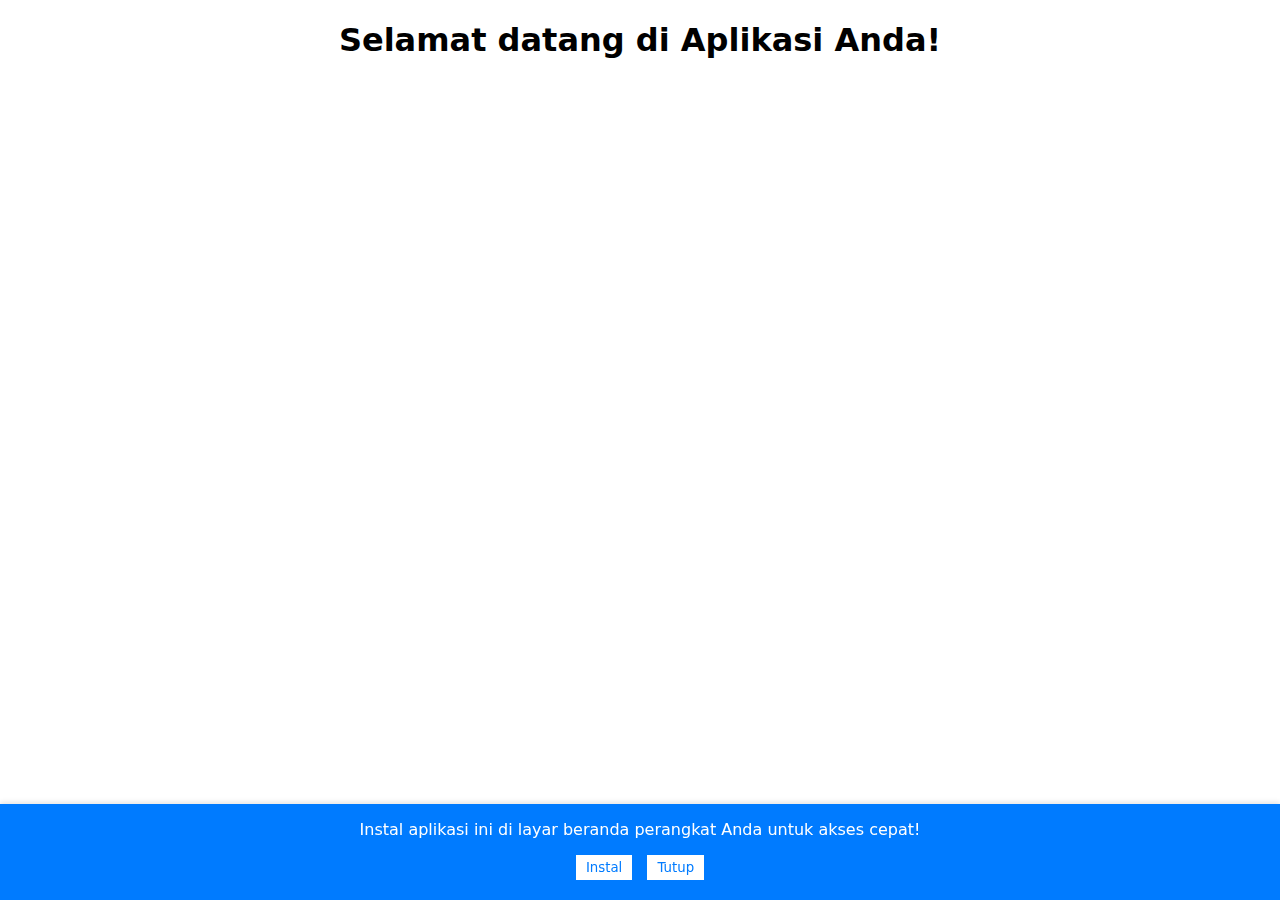
<file: index.html>
<!DOCTYPE html>
<html lang="id-ID">
<head>
	<meta charset="UTF-8">
	<meta name="viewport" content="width=device-width, initial-scale=1.0">

	<!-- Primary Meta Tags -->
	<title>PWA - Kukode</title>
	<meta name="title" content="PWA - Kukode" />
	<meta name="description" content="Progressive Web App atau PWA adalah kombinasi aplikasi web dan aplikasi seluler." />

	<!-- Open Graph / Facebook -->
	<meta property="og:type" content="website" />
	<meta property="og:url" content="https://lab.kukode.com/pwa/" />
	<meta property="og:title" content="PWA - Kukode" />
	<meta property="og:description" content="Progressive Web App atau PWA adalah kombinasi aplikasi web dan aplikasi seluler." />
	<meta property="og:image" content="image/image.png" />

	<!-- Twitter -->
	<meta property="twitter:card" content="summary_large_image" />
	<meta property="twitter:url" content="https://lab.kukode.com/pwa/" />
	<meta property="twitter:title" content="PWA - Kukode" />
	<meta property="twitter:description" content="Progressive Web App atau PWA adalah kombinasi aplikasi web dan aplikasi seluler." />
	<meta property="twitter:image" content="image/image.png" />

	<!-- Meta Tags Generated with https://metatags.io -->

	<!-- PWA -->
	<link rel="manifest" href="manifest.json">
	<link rel="icon" href="favicon.png" type="image/x-icon" />
	<link rel="apple-touch-icon" href="image/icon.png">
	<meta name="theme-color" content="#FFFFFF"/>
	<meta name="apple-mobile-web-app-capable" content="yes">
	<meta name="apple-mobile-web-app-status-bar-style" content="#000000">
	<meta name="apple-mobile-web-app-title" content="PWA - Kukode">
	<meta name="msapplication-TileImage" content="image/icon.png">
	<meta name="msapplication-TileColor" content="#FFFFFF">

	<link rel="apple-touch-startup-image" media="screen and (device-width: 430px) and (device-height: 932px) and (-webkit-device-pixel-ratio: 3) and (orientation: landscape)" href="image/splash_screens/iPhone_15_Pro_Max__iPhone_15_Plus__iPhone_14_Pro_Max_landscape.png">
	<link rel="apple-touch-startup-image" media="screen and (device-width: 393px) and (device-height: 852px) and (-webkit-device-pixel-ratio: 3) and (orientation: landscape)" href="image/splash_screens/iPhone_15_Pro__iPhone_15__iPhone_14_Pro_landscape.png">
	<link rel="apple-touch-startup-image" media="screen and (device-width: 428px) and (device-height: 926px) and (-webkit-device-pixel-ratio: 3) and (orientation: landscape)" href="image/splash_screens/iPhone_14_Plus__iPhone_13_Pro_Max__iPhone_12_Pro_Max_landscape.png">
	<link rel="apple-touch-startup-image" media="screen and (device-width: 390px) and (device-height: 844px) and (-webkit-device-pixel-ratio: 3) and (orientation: landscape)" href="image/splash_screens/iPhone_14__iPhone_13_Pro__iPhone_13__iPhone_12_Pro__iPhone_12_landscape.png">
	<link rel="apple-touch-startup-image" media="screen and (device-width: 375px) and (device-height: 812px) and (-webkit-device-pixel-ratio: 3) and (orientation: landscape)" href="image/splash_screens/iPhone_13_mini__iPhone_12_mini__iPhone_11_Pro__iPhone_XS__iPhone_X_landscape.png">
	<link rel="apple-touch-startup-image" media="screen and (device-width: 414px) and (device-height: 896px) and (-webkit-device-pixel-ratio: 3) and (orientation: landscape)" href="image/splash_screens/iPhone_11_Pro_Max__iPhone_XS_Max_landscape.png">
	<link rel="apple-touch-startup-image" media="screen and (device-width: 414px) and (device-height: 896px) and (-webkit-device-pixel-ratio: 2) and (orientation: landscape)" href="image/splash_screens/iPhone_11__iPhone_XR_landscape.png">
	<link rel="apple-touch-startup-image" media="screen and (device-width: 414px) and (device-height: 736px) and (-webkit-device-pixel-ratio: 3) and (orientation: landscape)" href="image/splash_screens/iPhone_8_Plus__iPhone_7_Plus__iPhone_6s_Plus__iPhone_6_Plus_landscape.png">
	<link rel="apple-touch-startup-image" media="screen and (device-width: 375px) and (device-height: 667px) and (-webkit-device-pixel-ratio: 2) and (orientation: landscape)" href="image/splash_screens/iPhone_8__iPhone_7__iPhone_6s__iPhone_6__4.7__iPhone_SE_landscape.png">
	<link rel="apple-touch-startup-image" media="screen and (device-width: 320px) and (device-height: 568px) and (-webkit-device-pixel-ratio: 2) and (orientation: landscape)" href="image/splash_screens/4__iPhone_SE__iPod_touch_5th_generation_and_later_landscape.png">
	<link rel="apple-touch-startup-image" media="screen and (device-width: 1032px) and (device-height: 1376px) and (-webkit-device-pixel-ratio: 2) and (orientation: landscape)" href="image/splash_screens/13__iPad_Pro_M4_landscape.png">
	<link rel="apple-touch-startup-image" media="screen and (device-width: 1024px) and (device-height: 1366px) and (-webkit-device-pixel-ratio: 2) and (orientation: landscape)" href="image/splash_screens/12.9__iPad_Pro_landscape.png">
	<link rel="apple-touch-startup-image" media="screen and (device-width: 834px) and (device-height: 1210px) and (-webkit-device-pixel-ratio: 2) and (orientation: landscape)" href="image/splash_screens/11__iPad_Pro_M4_landscape.png">
	<link rel="apple-touch-startup-image" media="screen and (device-width: 834px) and (device-height: 1194px) and (-webkit-device-pixel-ratio: 2) and (orientation: landscape)" href="image/splash_screens/11__iPad_Pro__10.5__iPad_Pro_landscape.png">
	<link rel="apple-touch-startup-image" media="screen and (device-width: 820px) and (device-height: 1180px) and (-webkit-device-pixel-ratio: 2) and (orientation: landscape)" href="image/splash_screens/10.9__iPad_Air_landscape.png">
	<link rel="apple-touch-startup-image" media="screen and (device-width: 834px) and (device-height: 1112px) and (-webkit-device-pixel-ratio: 2) and (orientation: landscape)" href="image/splash_screens/10.5__iPad_Air_landscape.png">
	<link rel="apple-touch-startup-image" media="screen and (device-width: 810px) and (device-height: 1080px) and (-webkit-device-pixel-ratio: 2) and (orientation: landscape)" href="image/splash_screens/10.2__iPad_landscape.png">
	<link rel="apple-touch-startup-image" media="screen and (device-width: 768px) and (device-height: 1024px) and (-webkit-device-pixel-ratio: 2) and (orientation: landscape)" href="image/splash_screens/9.7__iPad_Pro__7.9__iPad_mini__9.7__iPad_Air__9.7__iPad_landscape.png">
	<link rel="apple-touch-startup-image" media="screen and (device-width: 744px) and (device-height: 1133px) and (-webkit-device-pixel-ratio: 2) and (orientation: landscape)" href="image/splash_screens/8.3__iPad_Mini_landscape.png">
	<link rel="apple-touch-startup-image" media="screen and (device-width: 430px) and (device-height: 932px) and (-webkit-device-pixel-ratio: 3) and (orientation: portrait)" href="image/splash_screens/iPhone_15_Pro_Max__iPhone_15_Plus__iPhone_14_Pro_Max_portrait.png">
	<link rel="apple-touch-startup-image" media="screen and (device-width: 393px) and (device-height: 852px) and (-webkit-device-pixel-ratio: 3) and (orientation: portrait)" href="image/splash_screens/iPhone_15_Pro__iPhone_15__iPhone_14_Pro_portrait.png">
	<link rel="apple-touch-startup-image" media="screen and (device-width: 428px) and (device-height: 926px) and (-webkit-device-pixel-ratio: 3) and (orientation: portrait)" href="image/splash_screens/iPhone_14_Plus__iPhone_13_Pro_Max__iPhone_12_Pro_Max_portrait.png">
	<link rel="apple-touch-startup-image" media="screen and (device-width: 390px) and (device-height: 844px) and (-webkit-device-pixel-ratio: 3) and (orientation: portrait)" href="image/splash_screens/iPhone_14__iPhone_13_Pro__iPhone_13__iPhone_12_Pro__iPhone_12_portrait.png">
	<link rel="apple-touch-startup-image" media="screen and (device-width: 375px) and (device-height: 812px) and (-webkit-device-pixel-ratio: 3) and (orientation: portrait)" href="image/splash_screens/iPhone_13_mini__iPhone_12_mini__iPhone_11_Pro__iPhone_XS__iPhone_X_portrait.png">
	<link rel="apple-touch-startup-image" media="screen and (device-width: 414px) and (device-height: 896px) and (-webkit-device-pixel-ratio: 3) and (orientation: portrait)" href="image/splash_screens/iPhone_11_Pro_Max__iPhone_XS_Max_portrait.png">
	<link rel="apple-touch-startup-image" media="screen and (device-width: 414px) and (device-height: 896px) and (-webkit-device-pixel-ratio: 2) and (orientation: portrait)" href="image/splash_screens/iPhone_11__iPhone_XR_portrait.png">
	<link rel="apple-touch-startup-image" media="screen and (device-width: 414px) and (device-height: 736px) and (-webkit-device-pixel-ratio: 3) and (orientation: portrait)" href="image/splash_screens/iPhone_8_Plus__iPhone_7_Plus__iPhone_6s_Plus__iPhone_6_Plus_portrait.png">
	<link rel="apple-touch-startup-image" media="screen and (device-width: 375px) and (device-height: 667px) and (-webkit-device-pixel-ratio: 2) and (orientation: portrait)" href="image/splash_screens/iPhone_8__iPhone_7__iPhone_6s__iPhone_6__4.7__iPhone_SE_portrait.png">
	<link rel="apple-touch-startup-image" media="screen and (device-width: 320px) and (device-height: 568px) and (-webkit-device-pixel-ratio: 2) and (orientation: portrait)" href="image/splash_screens/4__iPhone_SE__iPod_touch_5th_generation_and_later_portrait.png">
	<link rel="apple-touch-startup-image" media="screen and (device-width: 1032px) and (device-height: 1376px) and (-webkit-device-pixel-ratio: 2) and (orientation: portrait)" href="image/splash_screens/13__iPad_Pro_M4_portrait.png">
	<link rel="apple-touch-startup-image" media="screen and (device-width: 1024px) and (device-height: 1366px) and (-webkit-device-pixel-ratio: 2) and (orientation: portrait)" href="image/splash_screens/12.9__iPad_Pro_portrait.png">
	<link rel="apple-touch-startup-image" media="screen and (device-width: 834px) and (device-height: 1210px) and (-webkit-device-pixel-ratio: 2) and (orientation: portrait)" href="image/splash_screens/11__iPad_Pro_M4_portrait.png">
	<link rel="apple-touch-startup-image" media="screen and (device-width: 834px) and (device-height: 1194px) and (-webkit-device-pixel-ratio: 2) and (orientation: portrait)" href="image/splash_screens/11__iPad_Pro__10.5__iPad_Pro_portrait.png">
	<link rel="apple-touch-startup-image" media="screen and (device-width: 820px) and (device-height: 1180px) and (-webkit-device-pixel-ratio: 2) and (orientation: portrait)" href="image/splash_screens/10.9__iPad_Air_portrait.png">
	<link rel="apple-touch-startup-image" media="screen and (device-width: 834px) and (device-height: 1112px) and (-webkit-device-pixel-ratio: 2) and (orientation: portrait)" href="image/splash_screens/10.5__iPad_Air_portrait.png">
	<link rel="apple-touch-startup-image" media="screen and (device-width: 810px) and (device-height: 1080px) and (-webkit-device-pixel-ratio: 2) and (orientation: portrait)" href="image/splash_screens/10.2__iPad_portrait.png">
	<link rel="apple-touch-startup-image" media="screen and (device-width: 768px) and (device-height: 1024px) and (-webkit-device-pixel-ratio: 2) and (orientation: portrait)" href="image/splash_screens/9.7__iPad_Pro__7.9__iPad_mini__9.7__iPad_Air__9.7__iPad_portrait.png">
	<link rel="apple-touch-startup-image" media="screen and (device-width: 744px) and (device-height: 1133px) and (-webkit-device-pixel-ratio: 2) and (orientation: portrait)" href="image/splash_screens/8.3__iPad_Mini_portrait.png">
	
	<link rel="stylesheet" type="text/css" href="style.css">

</head>
<body>

<h1 style="text-align:center;">Selamat datang di Aplikasi Anda!</h1>

<!-- Konten aplikasi Anda -->

<div id="install-banner" style="display: none;">
	<p>Instal aplikasi ini di layar beranda perangkat Anda untuk akses cepat!</p>
	<button id="install-button">Instal</button>
	<button id="close-button">Tutup</button>
</div>

<script src="script.js"></script>
<script>
	if ('serviceWorker' in navigator) {
		window.addEventListener('load', function() {
			navigator.serviceWorker.register('sw.js').then(function(registration) {
				console.log('ServiceWorker registration successful with scope: ', registration.scope);
			}, function(err) {
				console.log('ServiceWorker registration failed: ', err);
			});
		});
	}
</script>

</body>
</html>
</file>
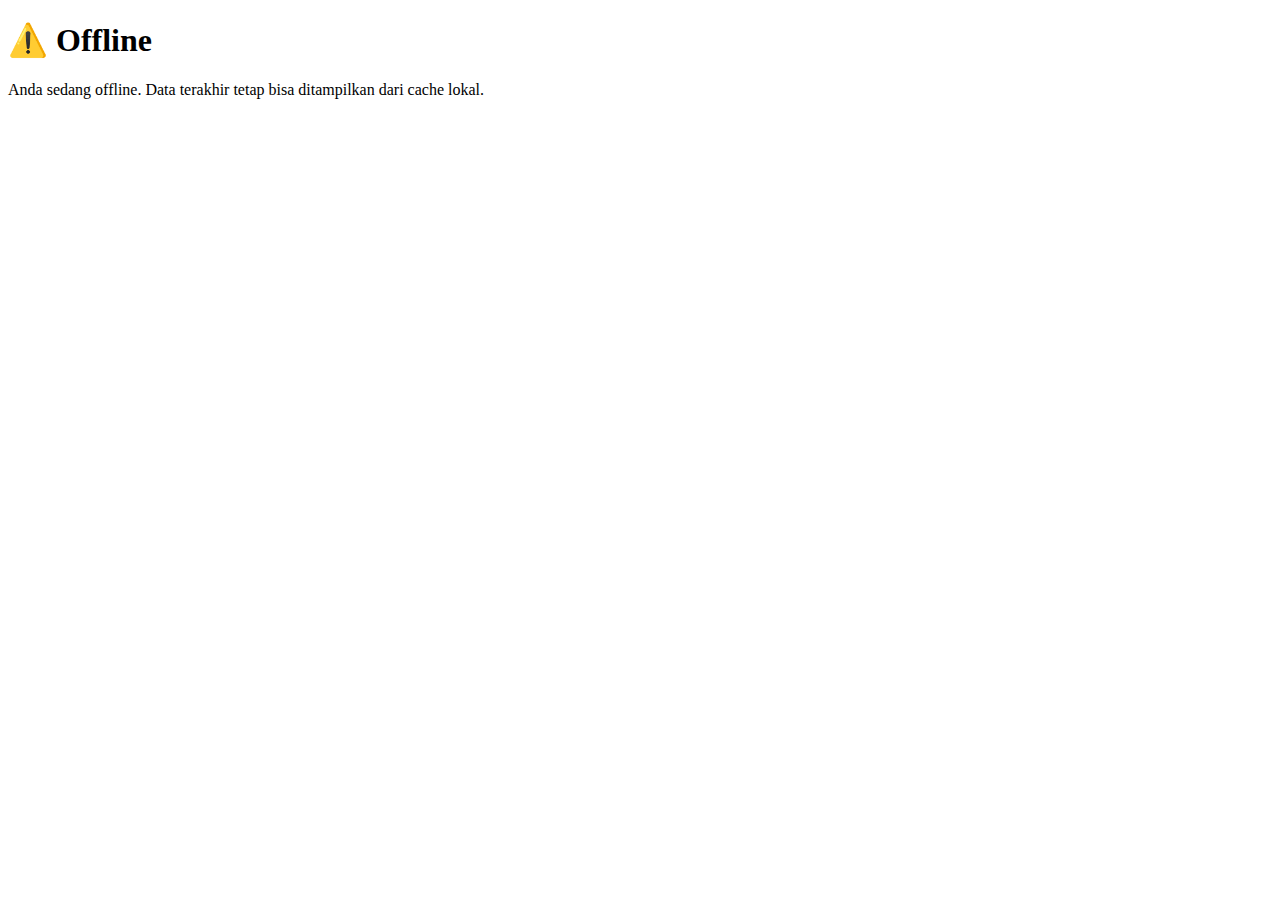
<file: _draft/index.html>
<!DOCTYPE html>
<html lang="en">
<head>
	<meta charset="UTF-8">
	<meta name="viewport" content="width=device-width, initial-scale=1.0">
	<meta name="robots" content="noindex">

	<!-- Primary Meta Tags -->
	<title>PWA Hybrid Demo - Kukode</title>
	<meta name="title" content="PWA Hybrid Demo - Kukode" />
	<meta name="description" content="Progressive Web App atau PWA dengan contoh Cache Asset (Cache Storage) + simpan data API (IndexedDB)." />

	<!-- Open Graph / Facebook -->
	<meta property="og:type" content="website" />
	<meta property="og:url" content="https://lab.kukode.com/pwa/" />
	<meta property="og:title" content="PWA Hybrid Demo - Kukode" />
	<meta property="og:description" content="Progressive Web App atau PWA dengan contoh Cache Asset (Cache Storage) + simpan data API (IndexedDB)." />
	<meta property="og:image" content="icons/icon.png" />

	<!-- Twitter -->
	<meta property="twitter:card" content="summary_large_image" />
	<meta property="twitter:url" content="https://lab.kukode.com/pwa/" />
	<meta property="twitter:title" content="PWA Hybrid Demo - Kukode" />
	<meta property="twitter:description" content="Progressive Web App atau PWA dengan contoh Cache Asset (Cache Storage) + simpan data API (IndexedDB)." />
	<meta property="twitter:image" content="icons/icon.png" />

	<!-- PWA -->
	<link rel="manifest" href="manifest.json">
	<meta name="theme-color" content="#FFFFFF"/>
	<link rel="icon" href="favicon.png" type="image/x-icon" />
	<link rel="apple-touch-icon" href="icons/icon.png">
	<meta name="apple-mobile-web-app-capable" content="yes">
	<meta name="apple-mobile-web-app-status-bar-style" content="#000000">
	<meta name="apple-mobile-web-app-title" content="PWA Hybrid Demo - Kukode">
	<meta name="msapplication-TileImage" content="icons/icon.png">
	<meta name="msapplication-TileColor" content="#FFFFFF">

	<!-- Bootstrap CDN -->
	<link href="https://cdn.jsdelivr.net/npm/bootstrap@5.3.3/dist/css/bootstrap.min.css" rel="stylesheet">
</head>
<body>
	<div class="container py-4">
		<h1 class="mb-4">🌏 Contoh PWA Hybrid</h1>
		<p>Contoh Cache Asset (Cache Storage) + simpan data API (IndexedDB).</p>
		<ul id="dataList" class="list-group"></ul>
	</div>

	<!-- Toast Container -->
	<div class="position-fixed bottom-0 end-0 p-3" style="z-index: 2000">
		<div id="statusToast" class="toast align-items-center text-bg-primary border-0" role="alert">
			<div class="d-flex">
				<div class="toast-body" id="toastMessage">
					Status message here
				</div>
				<button type="button" class="btn-close btn-close-white me-2 m-auto" 
								data-bs-dismiss="toast" aria-label="Close"></button>
			</div>
		</div>
	</div>

	<!-- Sticky Install Banner -->
	<div id="installBanner" class="fixed-bottom bg-light border-top p-3 d-none">
		<div class="container py-1 text-center">Instal aplikasi ini di layar beranda perangkat Anda untuk akses cepat!</div>
		<div class="container py-1 text-center">
			<button id="installBtn" class="btn btn-primary btn-sm me-2">Install</button>
			<button id="closeBanner" class="btn btn-secondary btn-sm">Close</button>
		</div>
	</div>

	<!-- Bootstrap & App Script -->
	<script src="https://cdn.jsdelivr.net/npm/bootstrap@5.3.3/dist/js/bootstrap.bundle.min.js"></script>
	<script src="app.js"></script>
</body>
</html>
</file>
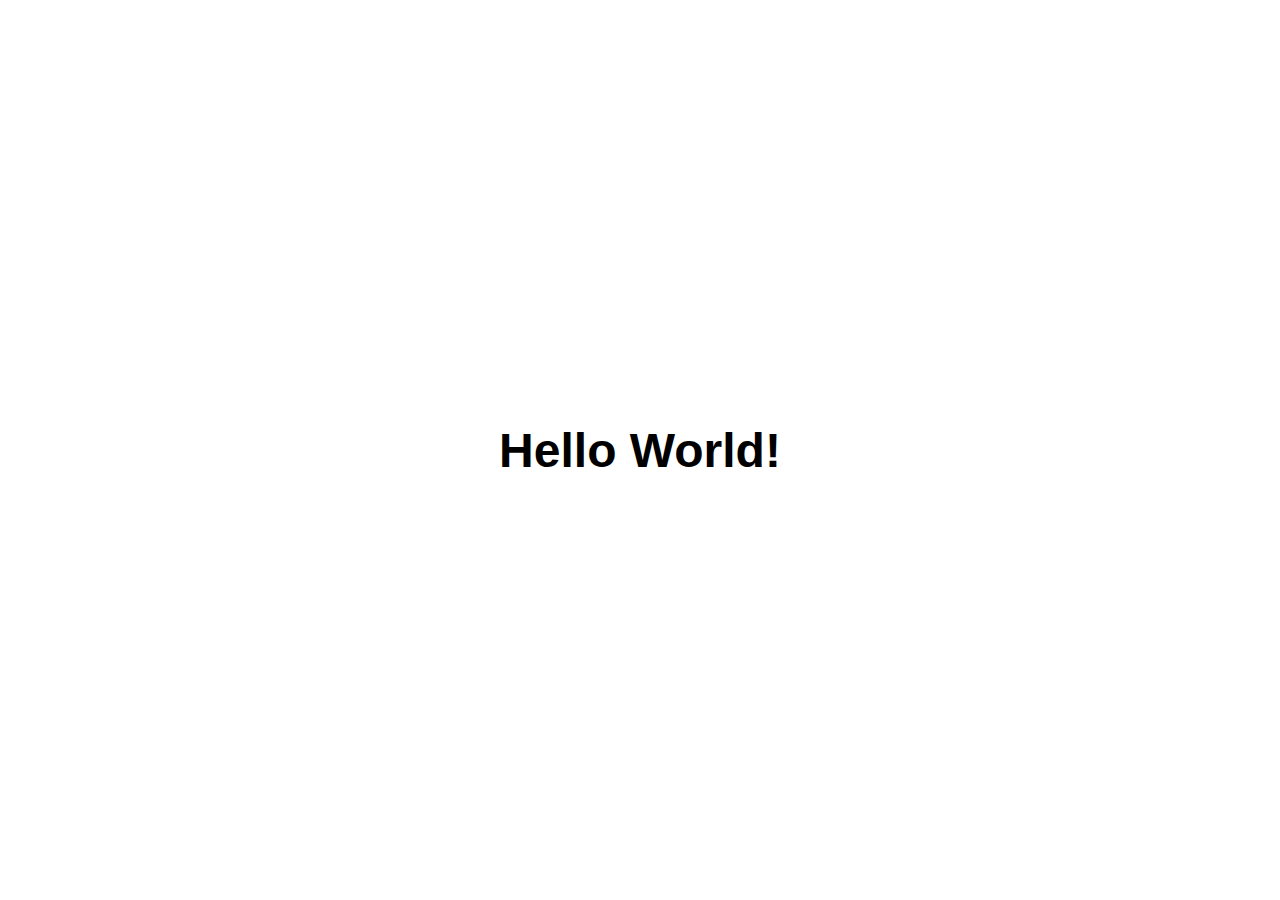
<file: hello/index.html>
<!doctype html>
<html lang="en">
<head>
  <meta charset="utf-8">
  <title>Hello World</title>
  <link rel="manifest" href="/manifest.json">
  <link rel="stylesheet" href="css/style.css">
  <link rel="icon" href="favicon.ico" type="image/x-icon" />
  <link rel="apple-touch-icon" href="images/hello-icon-152.png">
  <meta name="viewport" content="width=device-width, initial-scale=1.0">
  <meta name="theme-color" content="white"/>
  <meta name="apple-mobile-web-app-capable" content="yes">
  <meta name="apple-mobile-web-app-status-bar-style" content="black">
  <meta name="apple-mobile-web-app-title" content="Hello World">
  <meta name="msapplication-TileImage" content="images/hello-icon-144.png">
  <meta name="msapplication-TileColor" content="#FFFFFF">
</head>
<body class="fullscreen">
  <div class="container">
    <h1 class="title">Hello World!</h1>
  </div>
  <script src="js/main.js"></script>
</body>
</html>
</file>
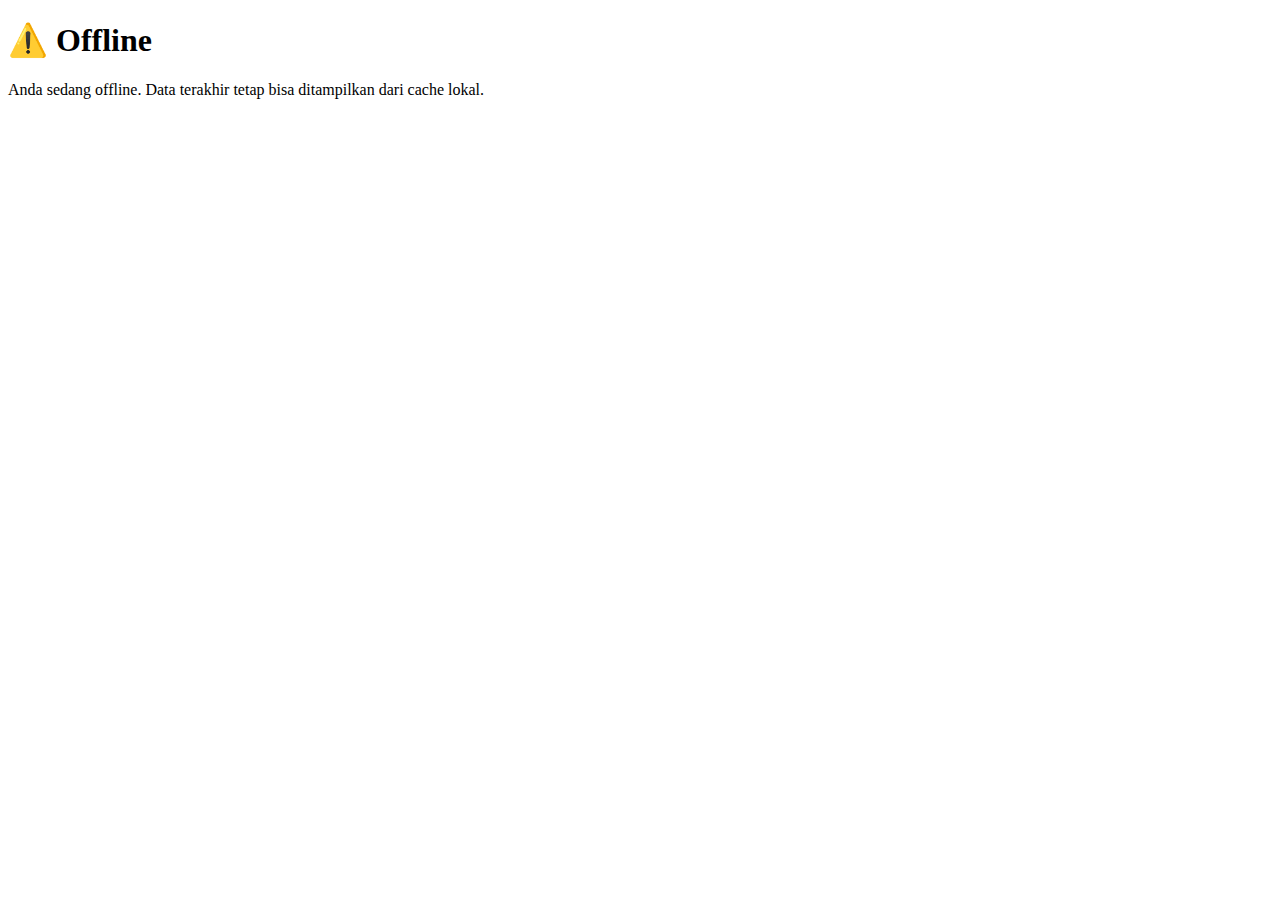
<file: offline.html>
<!DOCTYPE html>
<html lang="en">
<head>
  <meta charset="UTF-8">
  <meta name="viewport" content="width=device-width, initial-scale=1.0">
  <meta name="robots" content="noindex">
  
  <title>Offline</title>

  <link href="https://cdn.jsdelivr.net/npm/bootstrap@5.3.3/dist/css/bootstrap.min.css" rel="stylesheet">
</head>
<body class="d-flex align-items-center justify-content-center vh-100 bg-light">
  <div class="text-center">
    <h1 class="text-danger">⚠️ Offline</h1>
    <p class="lead">Anda sedang offline. Data terakhir tetap bisa ditampilkan dari cache lokal.</p>
  </div>
</body>
</html>
</file>
<file: style.css>
*{
	font-family: system-ui;
}

#install-banner {
	position: fixed;
	bottom: 0;
	left: 0;
	width: 100%;
	background-color: #007bff;
	color: #ffffff;
	text-align: center;
    padding-bottom: 20px;
	box-shadow: 0 -2px 5px rgba(0, 0, 0, 0.1);
}

#install-button, #close-button {
	background-color: #ffffff;
	color: #007bff;
	border: none;
	padding: 5px 10px;
	margin: 0 5px;
	cursor: pointer;
}
</file>
<file: hello/css/style.css>
body {
  font-family: sans-serif;
}

/* Make content area fill the entire browser window */
html,
.fullscreen {
  display: flex;
  height: 100%;
  margin: 0;
  padding: 0;
  width: 100%;
}

/* Center the content in the browser window */
.container {
  margin: auto;
  text-align: center;
}

.title {
  font-size: 3rem;
}
</file>
